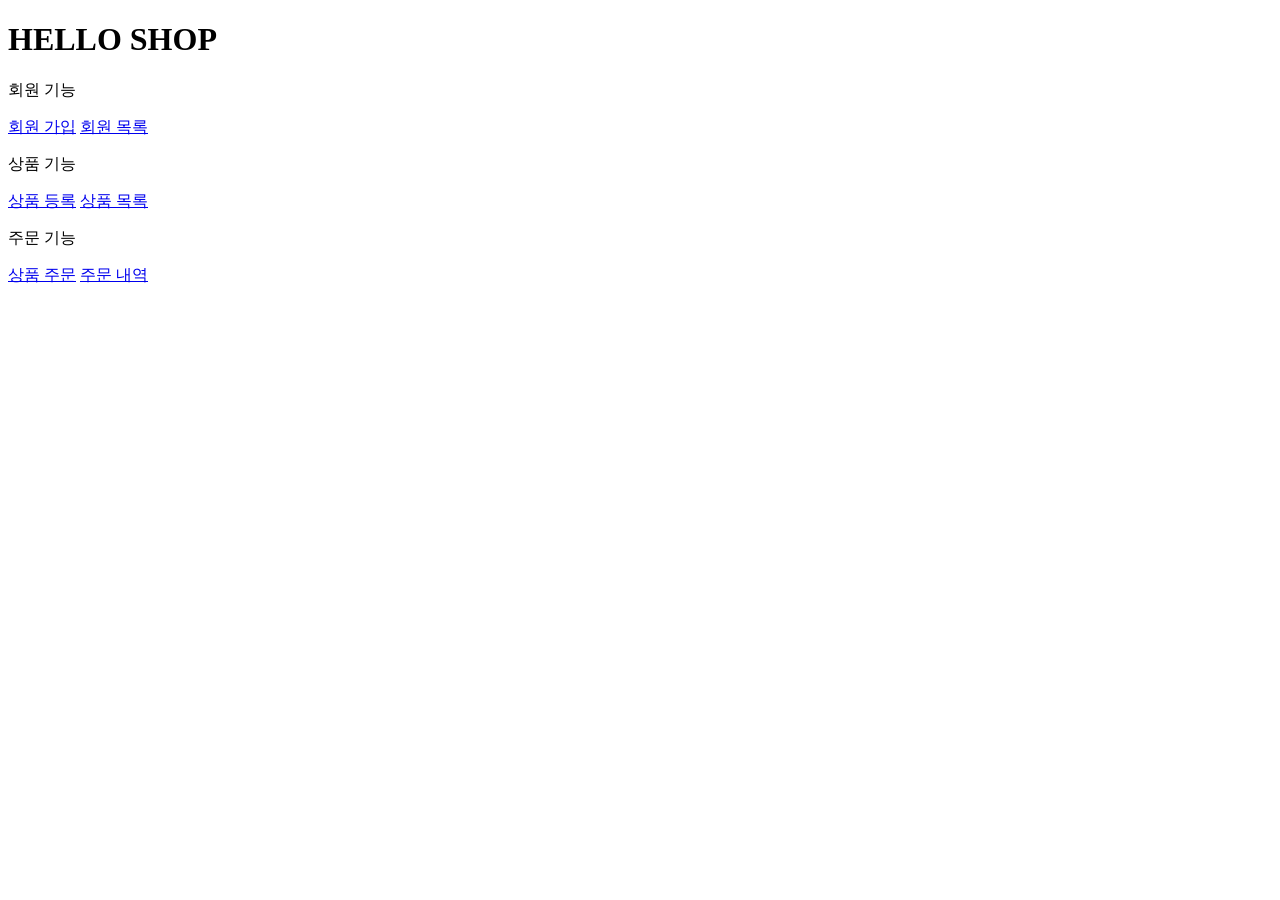
<file: src/main/resources/templates/home.html>
<!DOCTYPE HTML>
<html xmlns:th="http://www.thymeleaf.org">
<head th:replace="fragments/header :: header">
  <title>Hello</title>
  <meta http-equiv="Content-Type" content="text/html; charset=UTF-8" />
</head>

<body>

<div class="container">

  <div th:replace="fragments/bodyHeader :: bodyHeader" />

  <div class="jumbotron">
    <h1>HELLO SHOP</h1>
    <p class="lead">회원 기능</p>
    <p>
      <a class="btn btn-lg btn-secondary" href="/members/new">회원 가입</a>
      <a class="btn btn-lg btn-secondary" href="/members">회원 목록</a>
    </p>
    <p class="lead">상품 기능</p>
    <p>
      <a class="btn btn-lg btn-dark" href="/items/new">상품 등록</a>
      <a class="btn btn-lg btn-dark" href="/items">상품 목록</a>
    </p>
    <p class="lead">주문 기능</p>
    <p>
      <a class="btn btn-lg btn-info" href="/order">상품 주문</a>
      <a class="btn btn-lg btn-info" href="/orders">주문 내역</a>
    </p>
  </div>

  <div th:replace="fragments/footer :: footer" />

</div> <!-- /container -->

</body>
</html>
</file>
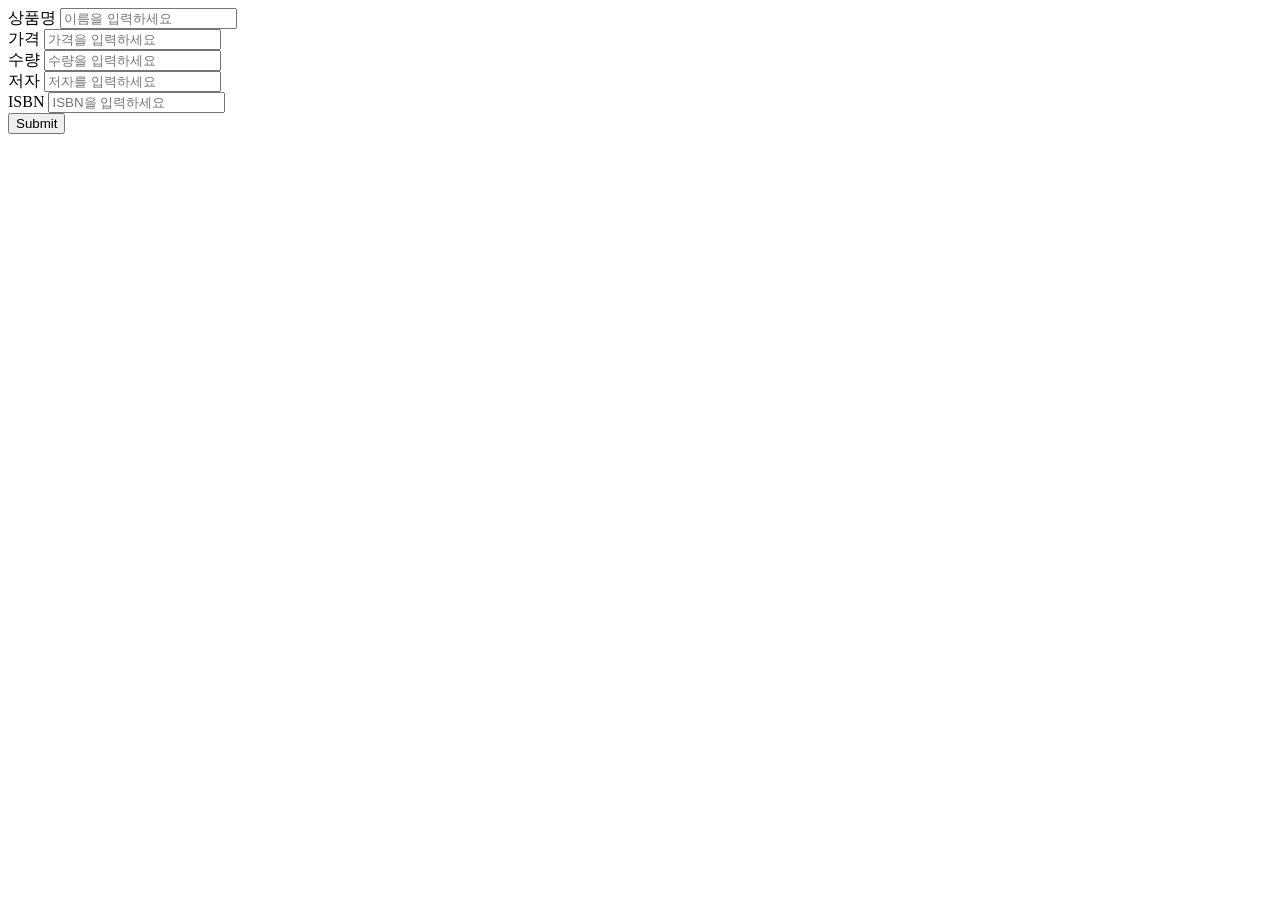
<file: src/main/resources/templates/items/createItemForm.html>
<!DOCTYPE HTML>
<html xmlns:th="http://www.thymeleaf.org">
<head th:replace="fragments/header :: header" />
<body>

<div class="container">
    <div th:replace="fragments/bodyHeader :: bodyHeader"/>

    <form th:action="@{/items/new}" th:object="${form}" method="post">
        <div class="form-group">
            <label th:for="name">상품명</label>
            <input type="text" th:field="*{name}" class="form-control" placeholder="이름을 입력하세요">
        </div>
        <div class="form-group">
            <label th:for="price">가격</label>
            <input type="number" th:field="*{price}" class="form-control" placeholder="가격을 입력하세요">
        </div>
        <div class="form-group">
            <label th:for="stockQuantity">수량</label>
            <input type="number" th:field="*{stockQuantity}" class="form-control" placeholder="수량을 입력하세요">
        </div>
        <div class="form-group">
            <label th:for="author">저자</label>
            <input type="text" th:field="*{author}" class="form-control" placeholder="저자를 입력하세요">
        </div>
        <div class="form-group">
            <label th:for="isbn">ISBN</label>
            <input type="text" th:field="*{isbn}" class="form-control" placeholder="ISBN을 입력하세요">
        </div>
        <button type="submit" class="btn btn-primary">Submit</button>
    </form>
    <br/>
    <div th:replace="fragments/footer :: footer" />

</div> <!-- /container -->


</body>
</html>
</file>
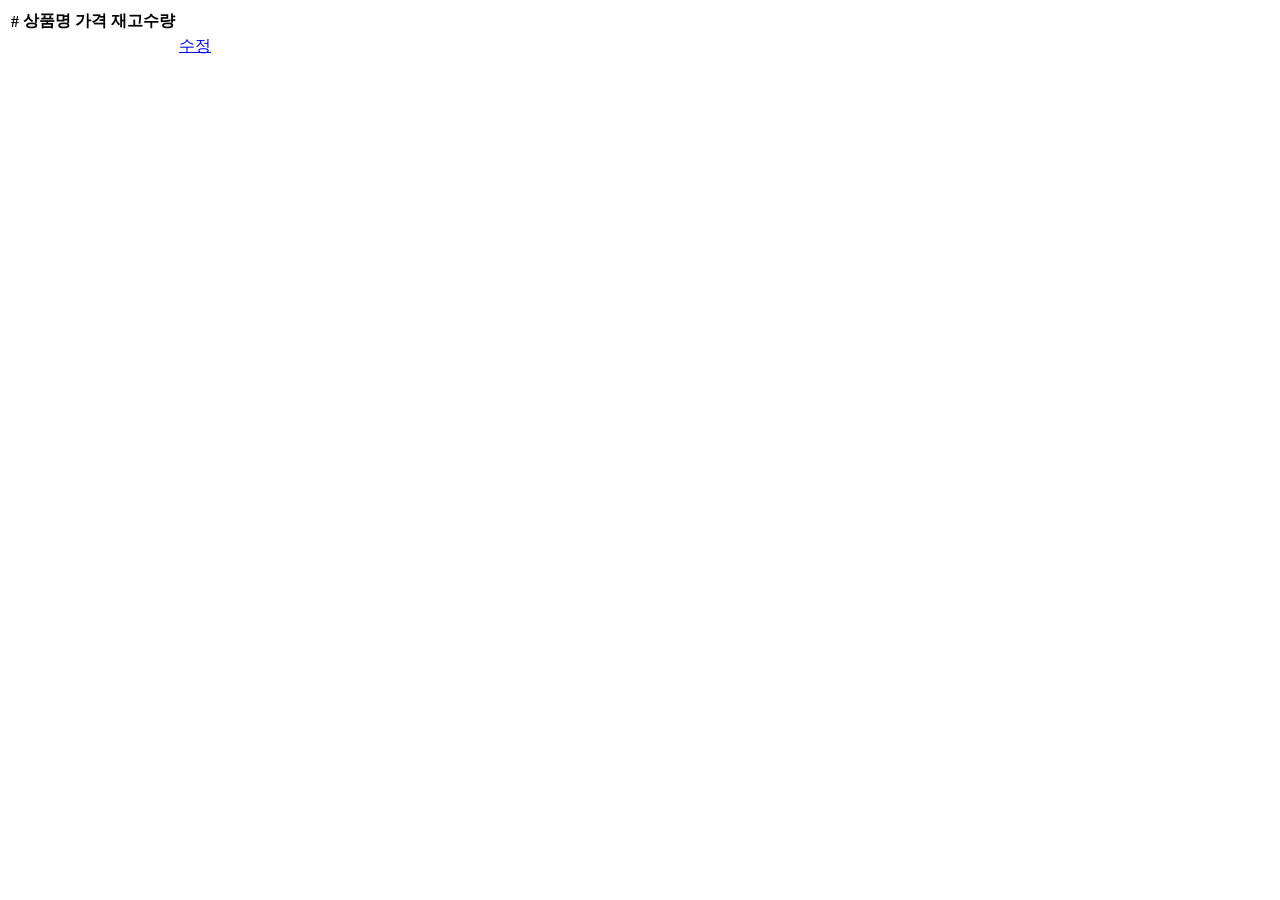
<file: src/main/resources/templates/items/itemList.html>
<!DOCTYPE HTML>
<html xmlns:th="http://www.thymeleaf.org">
<head th:replace="fragments/header :: header" />
<body>

<div class="container">
  <div th:replace="fragments/bodyHeader :: bodyHeader"/>

  <div>
    <table class="table table-striped">
      <thead>
      <tr>
        <th>#</th>
        <th>상품명</th>
        <th>가격</th>
        <th>재고수량</th>
        <th></th>
      </tr>
      </thead>
      <tbody>
      <tr th:each="item : ${items}">
        <td th:text="${item.id}"></td>
        <td th:text="${item.name}"></td>
        <td th:text="${item.price}"></td>
        <td th:text="${item.stockQuantity}"></td>
        <td>
          <a href="#" th:href="@{/items/{id}/edit (id=${item.id})}" class="btn btn-primary" role="button">수정</a>
        </td>
      </tr>
      </tbody>
    </table>
  </div>

  <div th:replace="fragments/footer :: footer"/>

</div> <!-- /container -->

</body>
</html>
</file>
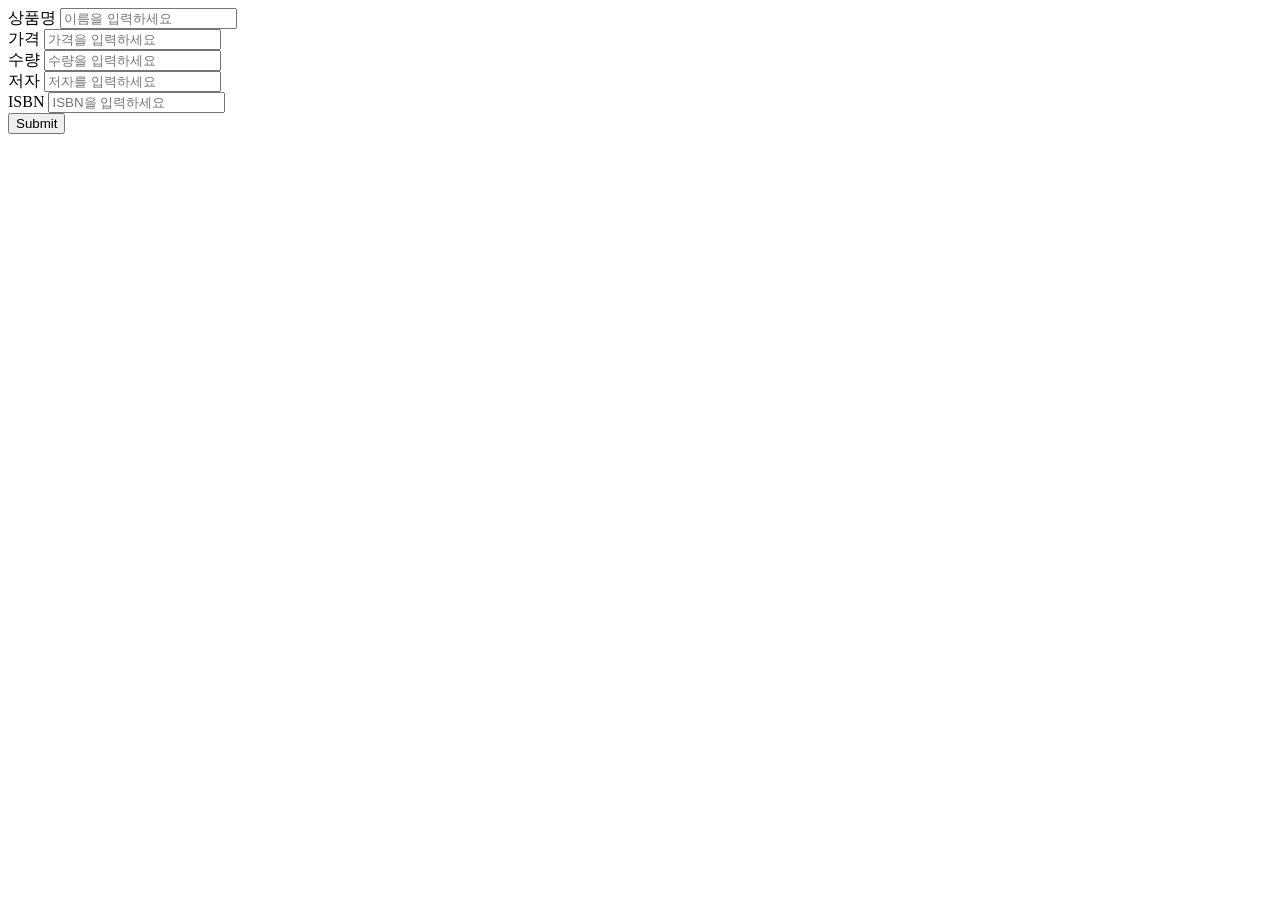
<file: src/main/resources/templates/items/updateItemForm.html>
<!DOCTYPE HTML>
<html xmlns:th="http://www.thymeleaf.org">
<head th:replace="fragments/header :: header" />
<body>

<div class="container">
  <div th:replace="fragments/bodyHeader :: bodyHeader"/>

  <form th:object="${form}" method="post">
    <!-- id -->
    <input type="hidden" th:field="*{id}" />

    <div class="form-group">
      <label th:for="name">상품명</label>
      <input type="text" th:field="*{name}" class="form-control" placeholder="이름을 입력하세요" />
    </div>
    <div class="form-group">
      <label th:for="price">가격</label>
      <input type="number" th:field="*{price}" class="form-control" placeholder="가격을 입력하세요" />
    </div>
    <div class="form-group">
      <label th:for="stockQuantity">수량</label>
      <input type="number" th:field="*{stockQuantity}" class="form-control" placeholder="수량을 입력하세요" />
    </div>
    <div class="form-group">
      <label th:for="author">저자</label>
      <input type="text" th:field="*{author}" class="form-control"  placeholder="저자를 입력하세요" />
    </div>
    <div class="form-group">
      <label th:for="isbn">ISBN</label>
      <input type="text" th:field="*{isbn}" class="form-control"  placeholder="ISBN을 입력하세요" />
    </div>
    <button type="submit" class="btn btn-primary">Submit</button>
  </form>

  <div th:replace="fragments/footer :: footer" />

</div> <!-- /container -->

</body>
</html>
</file>
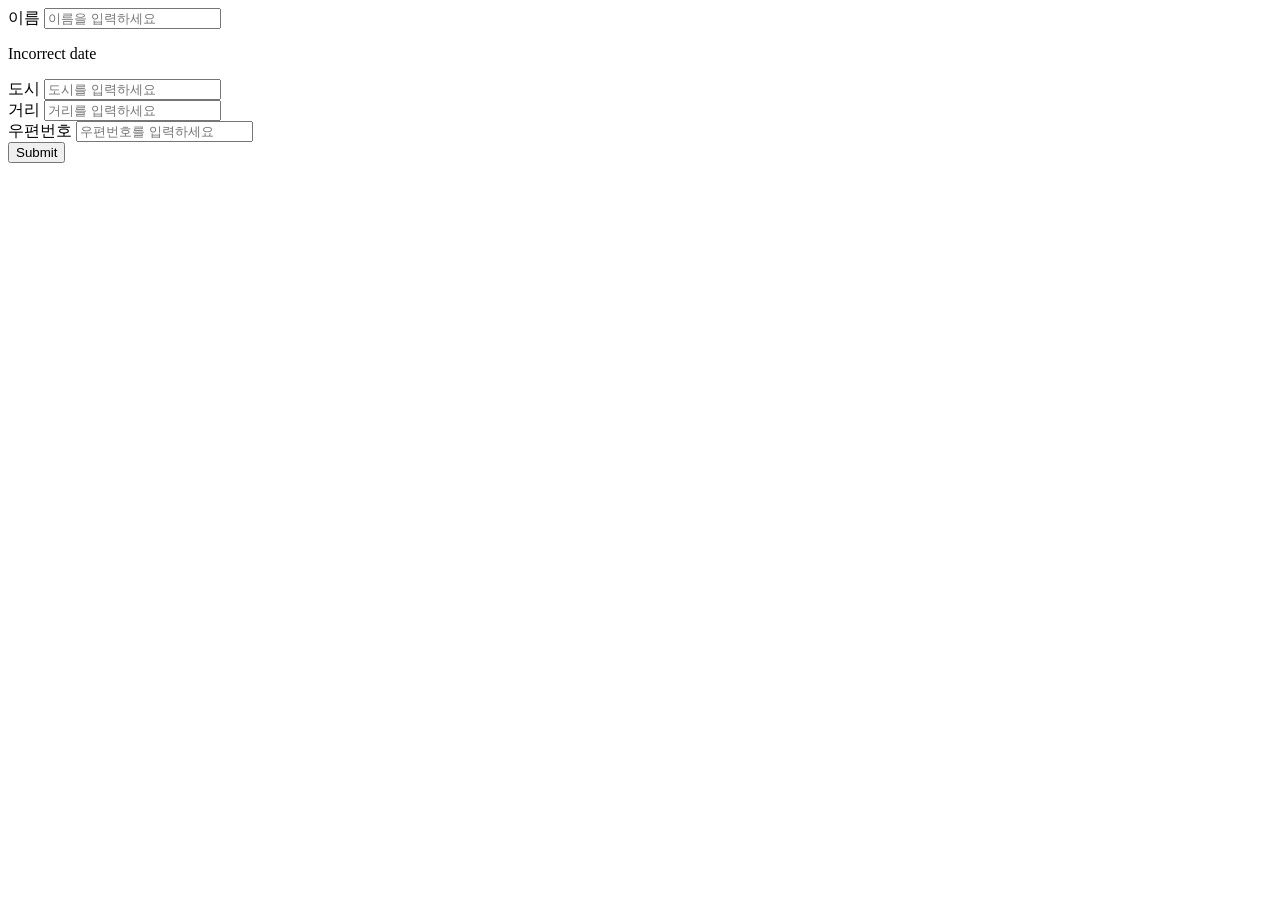
<file: src/main/resources/templates/members/createMemberForm.html>
<!DOCTYPE HTML>
<html xmlns:th="http://www.thymeleaf.org">
<head th:replace="fragments/header :: header" />
<style>
    .fieldError {
        border-color: #bd2130;
    }
</style>
<body>

<div class="container">
    <div th:replace="fragments/bodyHeader :: bodyHeader"/>

    <form role="form" action="/members/new" th:object="${memberForm}" method="post">
        <div class="form-group">
            <label th:for="name">이름</label>

            <input type="text" th:field="*{name}" class="form-control" placeholder="이름을 입력하세요"
                   th:class="${#fields.hasErrors('name')}? 'form-control fieldError' : 'form-control'">
            <p th:if="${#fields.hasErrors('name')}" th:errors="*{name}">Incorrect date</p>

        </div>
        <div class="form-group">
            <label th:for="city">도시</label>
            <input type="text" th:field="*{city}" class="form-control" placeholder="도시를 입력하세요">
        </div>
        <div class="form-group">
            <label th:for="street">거리</label>
            <input type="text" th:field="*{street}" class="form-control" placeholder="거리를 입력하세요">
        </div>
        <div class="form-group">
            <label th:for="zipcode">우편번호</label>
            <input type="text" th:field="*{zipcode}" class="form-control" placeholder="우편번호를 입력하세요">
        </div>
        <button type="submit" class="btn btn-primary">Submit</button>
    </form>
    <br/>
    <div th:replace="fragments/footer :: footer" />
</div> <!-- /container -->

</body>
</html>
</file>
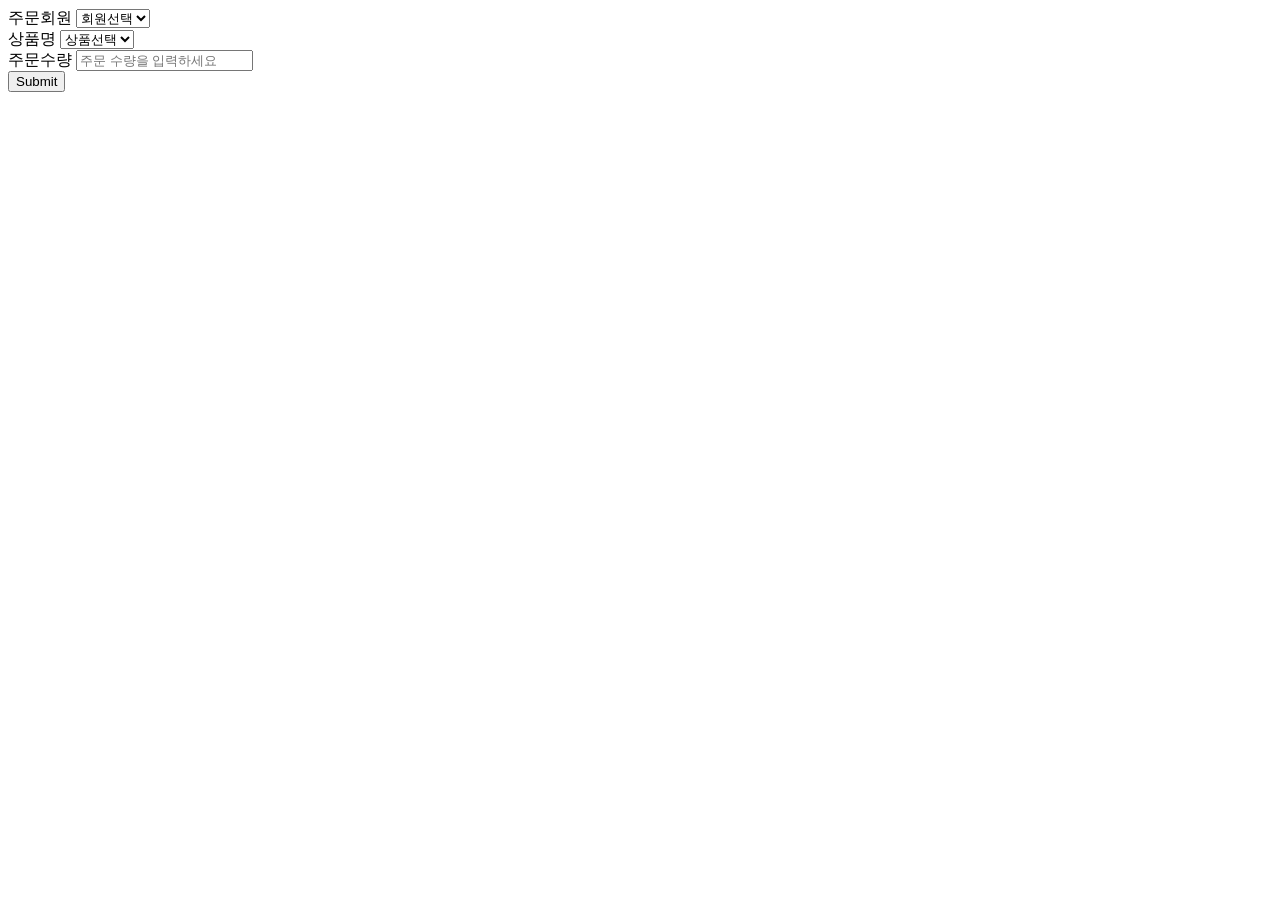
<file: src/main/resources/templates/order/orderForm.html>
<!DOCTYPE HTML>
<html xmlns:th="http://www.thymeleaf.org">
<head th:replace="fragments/header :: header" />
<body>

<div class="container">
    <div th:replace="fragments/bodyHeader :: bodyHeader"/>

    <form role="form" action="/order" method="post">

        <div class="form-group">
            <label for="member">주문회원</label>
            <select name="memberId" id="member" class="form-control">
                <option value="">회원선택</option>
                <option th:each="member : ${members}"
                        th:value="${member.id}"
                        th:text="${member.name}" />
            </select>
        </div>

        <div class="form-group">
            <label for="item">상품명</label>
            <select name="itemId" id="item" class="form-control">
                <option value="">상품선택</option>
                <option th:each="item : ${items}"
                        th:value="${item.id}"
                        th:text="${item.name}" />
            </select>
        </div>

        <div class="form-group">
            <label for="count">주문수량</label>
            <input type="number" name="count" class="form-control" id="count" placeholder="주문 수량을 입력하세요">
        </div>

        <button type="submit" class="btn btn-primary">Submit</button>
    </form>
    <br/>
    <div th:replace="fragments/footer :: footer" />

</div> <!-- /container -->

</body>
</html>
</file>
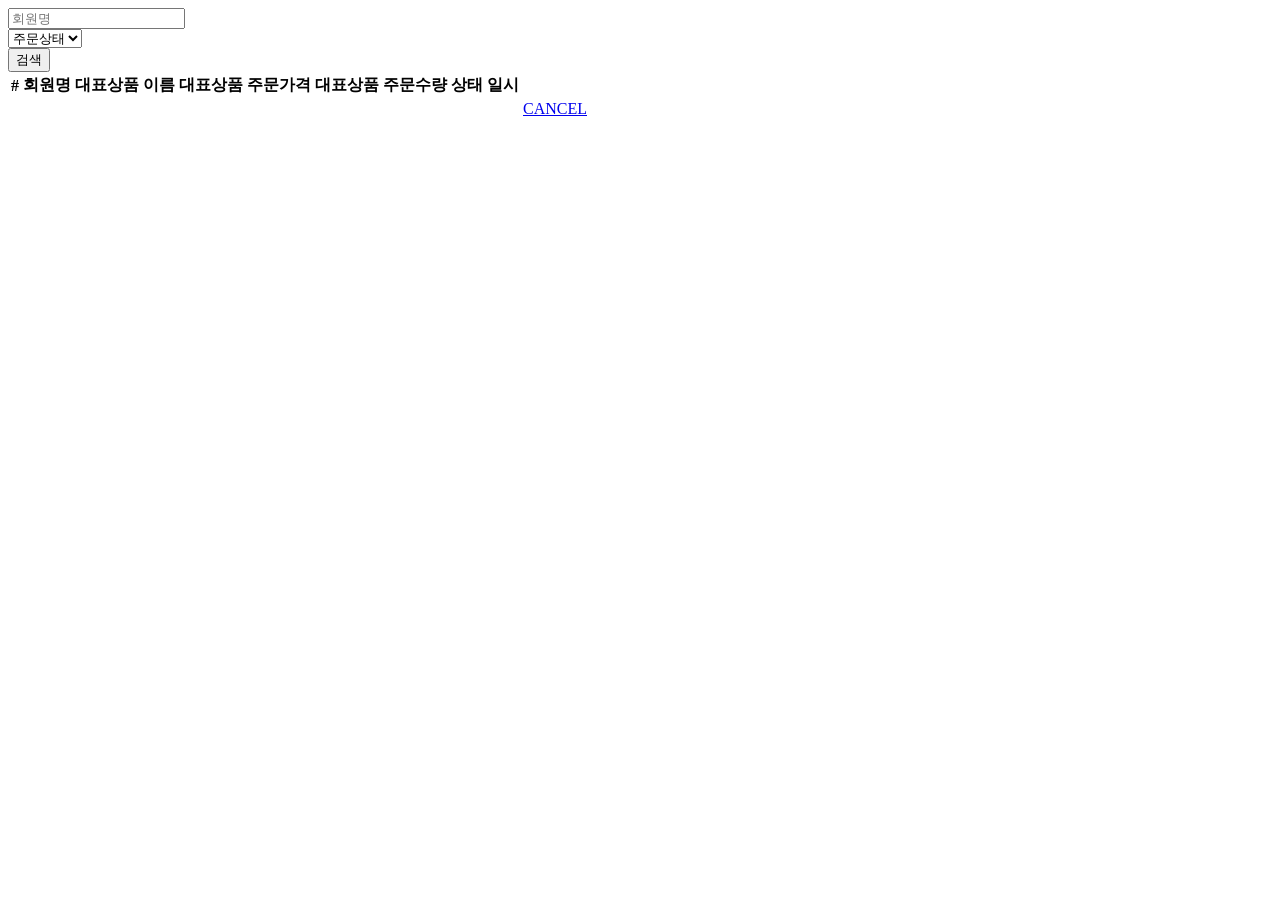
<file: src/main/resources/templates/order/orderList.html>
<!DOCTYPE HTML>
<html xmlns:th="http://www.thymeleaf.org">
<head th:replace="fragments/header :: header"/>
<body>

<div class="container">

    <div th:replace="fragments/bodyHeader :: bodyHeader"/>

    <div>
        <div>
            <form th:object="${orderSearch}" class="form-inline">
                <div class="form-group mb-2">
                    <input type="text" th:field="*{memberName}" class="form-control" placeholder="회원명"/>
                </div>
                <div class="form-group mx-sm-1 mb-2">
                    <select th:field="*{orderStatus}" class="form-control">
                        <option value="">주문상태</option>
                        <option th:each="status : ${T(jpabook.jpashop.domain.OrderStatus).values()}"
                                th:value="${status}"
                                th:text="${status}">option
                        </option>
                    </select>
                </div>
                <button type="submit" class="btn btn-primary mb-2">검색</button>
            </form>
        </div>

        <table class="table table-striped">
            <thead>
            <tr>
                <th>#</th>
                <th>회원명</th>
                <th>대표상품 이름</th>
                <th>대표상품 주문가격</th>
                <th>대표상품 주문수량</th>
                <th>상태</th>
                <th>일시</th>
                <th></th>
            </tr>
            </thead>
            <tbody>
            <tr th:each="item : ${orders}">
                <td th:text="${item.id}"></td>
                <td th:text="${item.member.name}"></td>
                <td th:text="${item.orderItems[0].item.name}"></td>
                <td th:text="${item.orderItems[0].orderPrice}"></td>
                <td th:text="${item.orderItems[0].count}"></td>
                <td th:text="${item.status}"></td>
                <td th:text="${item.orderDate}"></td>
                <td>
                    <a th:if="${item.status.name() == 'ORDER'}" href="#" th:href="'javascript:cancel('+${item.id}+')'"
                       class="btn btn-danger">CANCEL</a>
                </td>
            </tr>
            </tbody>
        </table>
    </div>

    <div th:replace="fragments/footer :: footer"/>

</div> <!-- /container -->

</body>
<script>
    function cancel(id) {
        var form = document.createElement("form");
        form.setAttribute("method", "post");
        form.setAttribute("action", "/orders/" + id + "/cancel");
        document.body.appendChild(form);
        form.submit();
    }
</script>
</html>
</file>
